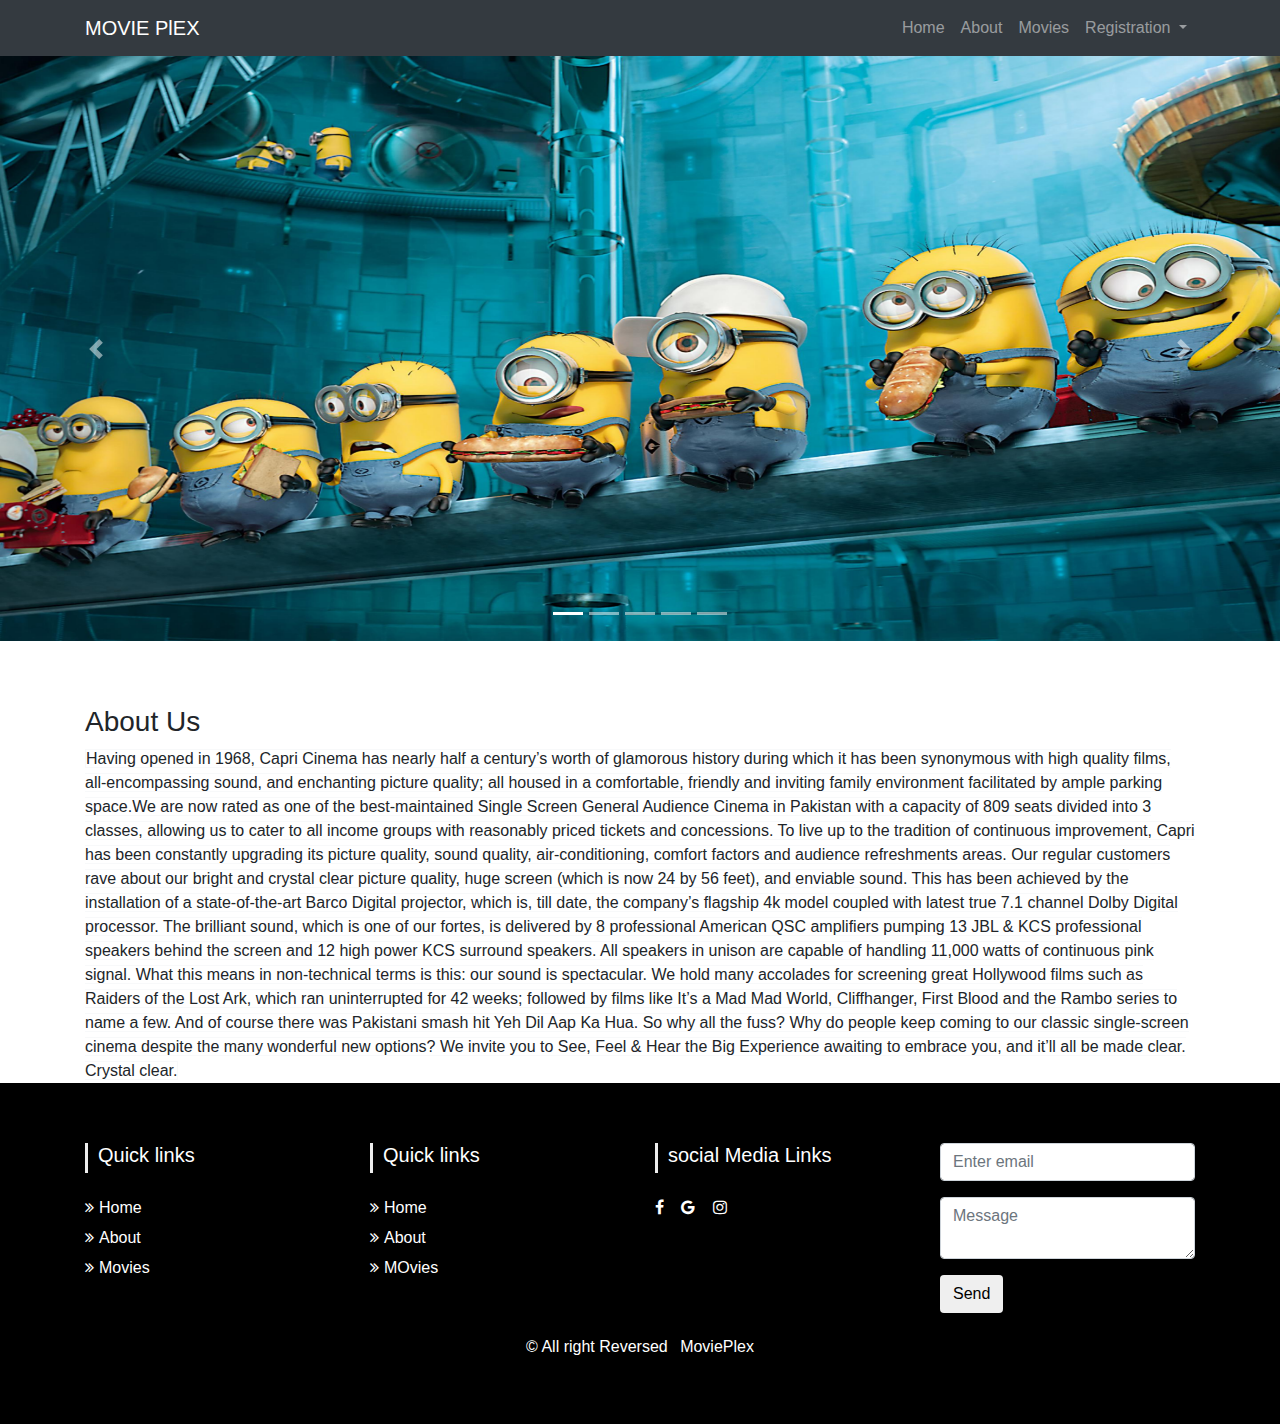
<file: about.html>
<!DOCTYPE html>
<html lang="en">

  <head>

    <meta charset="utf-8">
    <meta name="viewport" content="width=device-width, initial-scale=1, shrink-to-fit=no">
    <meta name="description" content="">
    <meta name="author" content="">

    <title>Movie Plex</title>

    <!-- Bootstrap core CSS -->
    <link href="vendor/bootstrap/css/bootstrap.min.css" rel="stylesheet">
 <!-- Bootstrap core CSS -->
    <!-- Custom styles for this template -->
    <link href="css/modern-business.css" rel="stylesheet">
<!-- Custom styles for this template -->

<!-- font Awesome -->
<!-- <link rel="stylesheet" href="fontawesome-free-4.7.0-web/css/fontawesome.min.css"> -->

<link rel="stylesheet" href="https://cdnjs.cloudflare.com/ajax/libs/font-awesome/4.7.0/css/font-awesome.min.css">
<!-- font Awesome -->


<!-- custom CSS -->
<link rel="stylesheet" href="style.css">

<!-- custom CSS -->
  </head>

  <body>

    <!-- Navigation -->
    <nav class="navbar fixed-top navbar-expand-lg navbar-dark bg-dark fixed-top " id="nav1">
      <div class="container">
        <a class="navbar-brand" href="index.html">MOVIE PlEX</a>
        <button class="navbar-toggler navbar-toggler-right" type="button" data-toggle="collapse" data-target="#navbarResponsive" aria-controls="navbarResponsive" aria-expanded="false" aria-label="Toggle navigation">
          <span class="navbar-toggler-icon"></span>
        </button>
        <div class="collapse navbar-collapse" id="navbarResponsive">
          <ul class="navbar-nav ml-auto">
            <li class="nav-item">
              <a class="nav-link" href="index.html">Home</a>
            </li>
            <li class="nav-item">
              <a class="nav-link" href="#">About</a>
            </li>
            <li class="nav-item">
              <a class="nav-link" href="movies.html">Movies</a>
            </li>
          
            
            <li class="nav-item dropdown">
              <a class="nav-link dropdown-toggle" href="#" id="navbarDropdownBlog" data-toggle="dropdown" aria-haspopup="true" aria-expanded="false">
           Registration
              </a>
              <div class="dropdown-menu dropdown-menu-right" aria-labelledby="navbarDropdownBlog">
                <a class="dropdown-item" href="login.html">Login</a>
                <a class="dropdown-item" href="signup.html">Sign Up</a>
                
              </div>
            </li>
          </ul>
        </div>
      </div>
    </nav>

    <header>
     <!-- Navigation -->


       <!-- slider bootstrap -->
       <div id="carouselExampleIndicators" class="carousel slide" data-ride="carousel">
            <ol class="carousel-indicators">
              <li data-target="#carouselExampleIndicators" data-slide-to="0" class="active"></li>
              <li data-target="#carouselExampleIndicators" data-slide-to="1"></li>
              <li data-target="#carouselExampleIndicators" data-slide-to="2"></li>
              <li data-slide-to="3"> </li>
<li data-slide-to="4">  </li>

            </ol>

            <!-- first slider -->
            <div class="carousel-inner">
                <div class="carousel-item active">
                  <img class="d-block w-100 h-100" src="img/1.png"  alt="First slide">
                </div>
 <!-- first slider -->
<!-- 



Second slider -->

                <div class="carousel-item">
<img  class="d-block w-100 h-100" src="img/2.png" alt="Second-slide">

</div>


<!-- Second slider --> 



<!-- third_Slider -->
<div class="carousel-item">
    <img  class="d-block w-100 h-100" src="img/3.png" alt="Second-slide">
    
    </div>

<!-- third_Slider -->


<!-- Fourth-Slide -->
<div class="carousel-item">
    <img  class="d-block w-100 h-100" src="img/4.png" alt="Second-slide">
    
    </div>
<!-- 
Fourth-Slide -->


</div>




<a class="carousel-control-prev" href="#carouselExampleIndicators" role="button" data-slide="prev">
    <span class="carousel-control-prev-icon" aria-hidden="true"></span>
    <span class="sr-only">Previous</span>
  </a>


<a class="carousel-control-next" href="#carouselExampleIndicators" role="button" data-slide="next">
    <span class="carousel-control-next-icon" aria-hidden="true"></span>
    <span class="sr-only">Next</span>
  </a>
        </div>

        
    </header>
      <!-- slider bootstrap -->
<br><br>



    <!-- page content -->

    <div  class="container " > 
            <p class="text-right"> <span> <h3>About Us </h3> </span>
                <span class="border border-light">       
                    Having opened in 1968, Capri Cinema has nearly half a century’s worth of glamorous history during which it has been synonymous with high quality films, all-encompassing sound, and enchanting picture quality; all housed in a comfortable, friendly and inviting family environment facilitated by ample parking space.We are now rated as one of the best-maintained Single Screen General Audience Cinema in Pakistan with a capacity of 809 seats divided into 3 classes, allowing us to cater to all income groups with reasonably priced tickets and concessions.
                    To live up to the tradition of continuous improvement, Capri has been constantly upgrading its picture quality, sound quality, air-conditioning, comfort factors and audience refreshments areas.
                    
                    Our regular customers rave about our bright and crystal clear picture quality, huge screen (which is now 24 by 56 feet), and enviable sound. This has been achieved by the installation of a state-of-the-art Barco Digital projector, which is, till date, the company’s flagship 4k model coupled with latest true 7.1 channel Dolby Digital processor.
                    
                    The brilliant sound, which is one of our fortes, is delivered by 8 professional American QSC amplifiers pumping 13 JBL & KCS professional speakers behind the screen and 12 high power KCS surround speakers. All speakers in unison are capable of handling 11,000 watts of continuous pink signal. What this means in non-technical terms is this: our sound is spectacular.
                    
                    We hold many  accolades for screening great Hollywood films  such as Raiders of the Lost Ark, which ran uninterrupted for 42 weeks; followed by films like It’s a Mad Mad World, Cliffhanger, First Blood and the Rambo series to name a few. And of course there was Pakistani smash hit Yeh Dil Aap Ka Hua.
                    
                    So why all the fuss? Why do people keep coming to our classic single-screen cinema despite the many wonderful new options? We invite you to See, Feel & Hear the Big Experience awaiting to embrace you, and it’ll all be made clear.
                    
                    Crystal clear.
                </span>  
        </div>
    

        
       
        
        <!-- Footer -->
          <section id="footer">
            <div class="container">
              <div class="row text-center text-xs-center text-sm-left text-md-left">
                <div class="col-xs-12 col-sm-3 col-md-3">
                  <h5>Quick links</h5>
                  <ul class="list-unstyled quick-links">
                    <li><a href="#"><i class="fa fa-angle-double-right"></i>Home</a></li>
                    <li><a href="#"><i class="fa fa-angle-double-right"></i>About</a></li>
                    <li><a href="#"><i class="fa fa-angle-double-right"></i>Movies</a></li>
                   
                  </ul>
                </div>
              
                <div class="col-xs-12 col-sm-3 col-md-3">
                  <h5>Quick links</h5>
                  <ul class="list-unstyled quick-links">
                    <li><a href="#"><i class="fa fa-angle-double-right"></i>Home</a></li>
                    <li><a href="#"><i class="fa fa-angle-double-right"></i>About</a></li>
                    <li><a href="#"><i class="fa fa-angle-double-right"></i>MOvies</a></li>
                  
                  </ul>
                </div>

                <div class="col-xs-12 col-sm-3 col-md-3">
                  <h5>social Media Links</h5>
                <ul class="list-unstyled quick-links">
                  <li class="list-inline-item"><a href="#"><i class="fa fa-facebook"></i></a></li>
                  <li class="list-inline-item"><a href="#"><i class="fa fa-google"></i></a></li>
                  <li class="list-inline-item"><a href="#"><i class="fa fa-instagram"></i></a></li>
                
                </ul>
              </div> 

              <!-- <div class="col-md-5"> -->

                <div class="col-xs-12 col-sm-3 col-md-3">
                <form>
                    <fieldset class="form-group">
                        <input type="email" class="form-control" id="exampleInputEmail1" placeholder="Enter email">
                    </fieldset>
                    <fieldset class="form-group">
                        <textarea class="form-control" id="exampleMessage" placeholder="Message"></textarea>
                    </fieldset>
                    <fieldset class="form-group text-xs-right">
                        <button type="button" class="btn btn-secondary-outline btn-small">Send</button>
                    </fieldset>
                </form>
            </div>

              </div>
              <!-- <div class="floatrightfooter">
               
                </div> -->
                </hr>
            
              <div class="row">
                <div class="col-xs-12 col-sm-12 col-md-12 mt-2 mt-sm-2 text-center text-white">
                <p class="h6">&copy All right Reversed <a class="text-green ml-2" href="#" target="_blank">MoviePlex</a></p>
                </div>
                </hr>
              </div>	
            </div>
          </section>
          <!-- ./Footer -->
    
        <!-- Bootstrap core JavaScript -->
          <script src="vendor/jquery/jquery.min.js"></script>
          <script src="vendor/bootstrap/js/bootstrap.bundle.min.js"></script>
      
        </body>
      
      </html>
</file>
<file: style.css>
.flex-container {
    display: flex;
    justify-content: space-around;
    background-color:white;
  }
  
  .flex-container > div {
    /* background-color: #f1f1f1;
    width: 100px;
    margin: 10px; */
    text-align: center;
    /* line-height: 75px;
    font-size: 30px; */
  }


/* cards css */
.container{
margin-top:0%;
}
.nav{
    background: black !important;
}

.zoom{
    overflow: hidden;
}
.zoom img{

    transition: all 1.4s ease;
}

.zoom:hover{

    transform: scale(1.4);
    width: 200px;
    height: 260px;
    margin: 0 auto;
    background-color:transparent; 
    transition: 2s;
}

/* cards css */
#pageContent{
    border: 5px solid red;
    width: 50%;
    /* float: right; */
    height: 400px;
    
}

.paraDiv{
    overflow: hidden;
}


/* button position */

/* play button */

  /* button position */




  /* footer css */

  section {
    padding: 60px 0;
}

section .section-title {
    text-align: center;
    color:black
    ;
    margin-bottom: 50px;
    text-transform: uppercase;
}
#footer {
    background: black !important;
}
#footer h5{
	padding-left: 10px;
    border-left: 3px solid #eeeeee;
    padding-bottom: 6px;
    margin-bottom: 20px;
    color:#ffffff;
}
#footer a {
    color: #ffffff;
    text-decoration: none !important;
    background-color: transparent;
    -webkit-text-decoration-skip: objects;
}
#footer ul.social li{
	padding: 3px 0;
}
#footer ul.social li a i {
    margin-right: 5px;
	font-size:25px;
	-webkit-transition: .5s all ease;
	-moz-transition: .5s all ease;
	transition: .5s all ease;
}
#footer ul.social li:hover a i {
	font-size:30px;
	margin-top:-10px;
}
#footer ul.social li a,
#footer ul.quick-links li a{
	color:#ffffff;
}
#footer ul.social li a:hover{
	color:#eeeeee;
}
#footer ul.quick-links li{
	padding: 3px 0;
	-webkit-transition: .5s all ease;
	-moz-transition: .5s all ease;
	transition: .5s all ease;
}
#footer ul.quick-links li:hover{
	padding: 3px 0;
	margin-left:5px;
	font-weight:700;
}
#footer ul.quick-links li a i{
	margin-right: 5px;
}
#footer ul.quick-links li:hover a i {
    font-weight: 700;
}

@media (max-width:767px){
	#footer h5 {
    padding-left: 0;
    border-left: transparent;
    padding-bottom: 0px;
    margin-bottom: 10px;
}
}


   /* footer css */
   #nav1{

    background-color: black;
   }



   .floatrightfooter{

    /* float: right; */
   }
</file>
<file: css/modern-business.css>
/*!
 * Start Bootstrap - Modern Business (https://startbootstrap.com/template-overviews/modern-business)
 * Copyright 2013-2017 Start Bootstrap
 * Licensed under MIT (https://github.com/BlackrockDigital/startbootstrap-logomodern-business-nav/blob/master/LICENSE)
 */

body {
  padding-top: 54px;
}

@media (min-width: 992px) {
  body {
    padding-top: 56px;
  }
}

.carousel-item {
  height: 65vh;
  min-height: 300px;
  background: no-repeat center center scroll;
  -webkit-background-size: cover;
  -moz-background-size: cover;
  -o-background-size: cover;
  background-size: cover;
}

.portfolio-item {
  margin-bottom: 30px;
}
</file>
